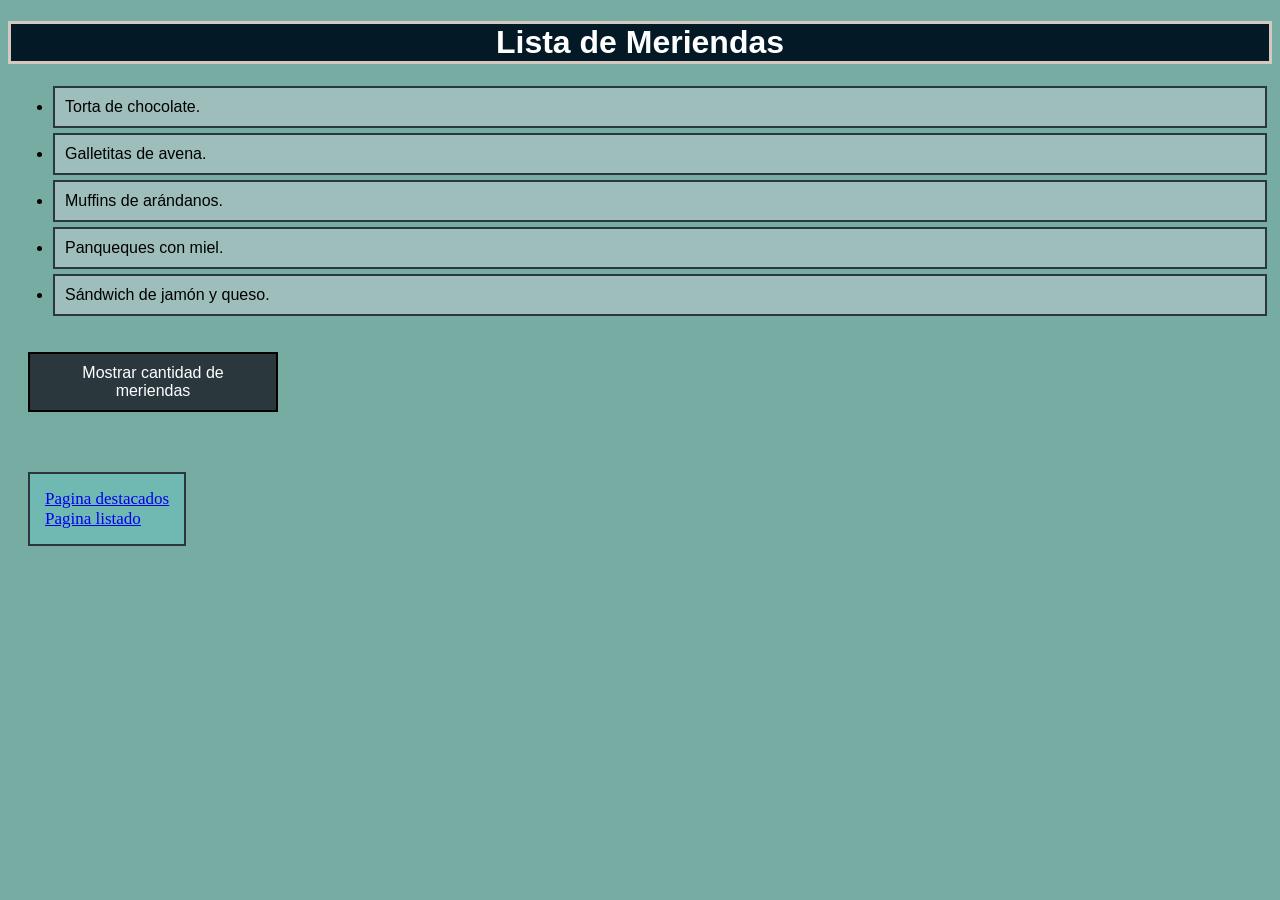
<file: index.html>
<!DOCTYPE html>
<html lang="es">
<head>
    <meta charset="UTF-8">
    <meta name="viewport" content="width=device-width, initial-scale=1.0">
    <title>Index</title>
    <link rel="stylesheet" href="estilos.css">
</head>
<body>
    <h1>Lista de Meriendas</h1>

    <ul id="listaMeriendas"></ul>

    <button id="botonDeCantidad">Mostrar cantidad de meriendas</button>
    <div class="respuesta" id="cantidad"></div>

    <div class="enlaces">
        <a href="destacados.html" >Pagina destacados<br></a>
        <a href="listado.html" >Pagina listado<br></a>
    </div>

    <script src="index.js"></script>
</body>
</html>
</file>
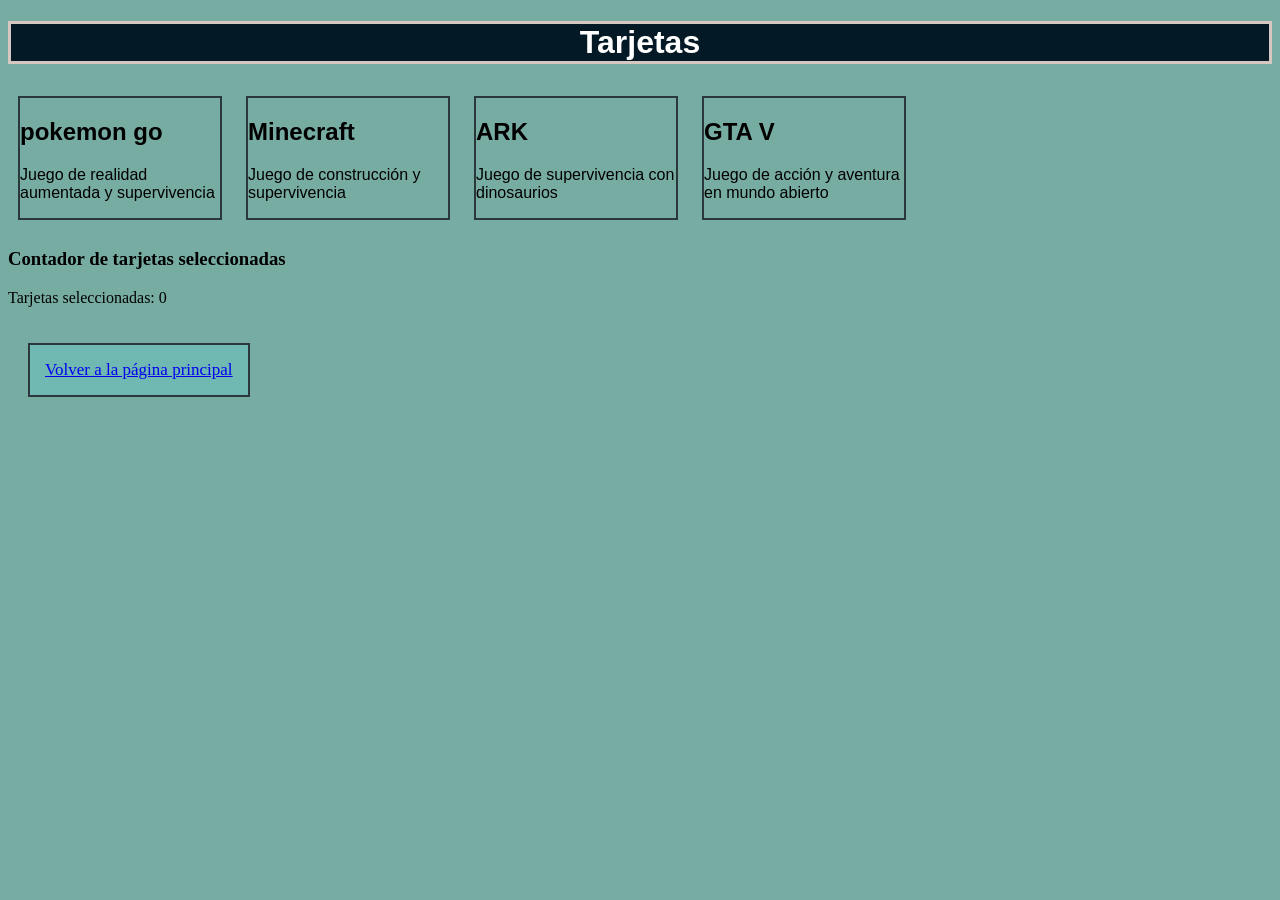
<file: destacados.html>
<!DOCTYPE html>
<html lang="es">
<head>
    <meta charset="UTF-8">
    <meta name="viewport" content="width=device-width, initial-scale=1.0">
    <title>Destacados</title>
    <link rel="stylesheet" href="estilos.css">
</head>
<body>
    <h1>Tarjetas</h1>

    <div class="tarjeta">
        <h2>pokemon go</h2>
        <p>Juego de realidad aumentada y supervivencia</p>
    </div>

    <div class="tarjeta">
        <h2>Minecraft</h2>
        <p>Juego de construcción y supervivencia</p>
    </div>

    <div class="tarjeta">
        <h2>ARK</h2>
        <p>Juego de supervivencia con dinosaurios</p>
    </div>

    <div class="tarjeta">
        <h2>GTA V</h2>
        <p>Juego de acción y aventura en mundo abierto</p>
    </div>

    <h3>Contador de tarjetas seleccionadas</h3>
    <p id="contador">Tarjetas seleccionadas: 0</p>

    <a class="enlaces" href="index.html">Volver a la página principal</a>

    <script src="destacados.js"></script>
</body>
</html>
</file>
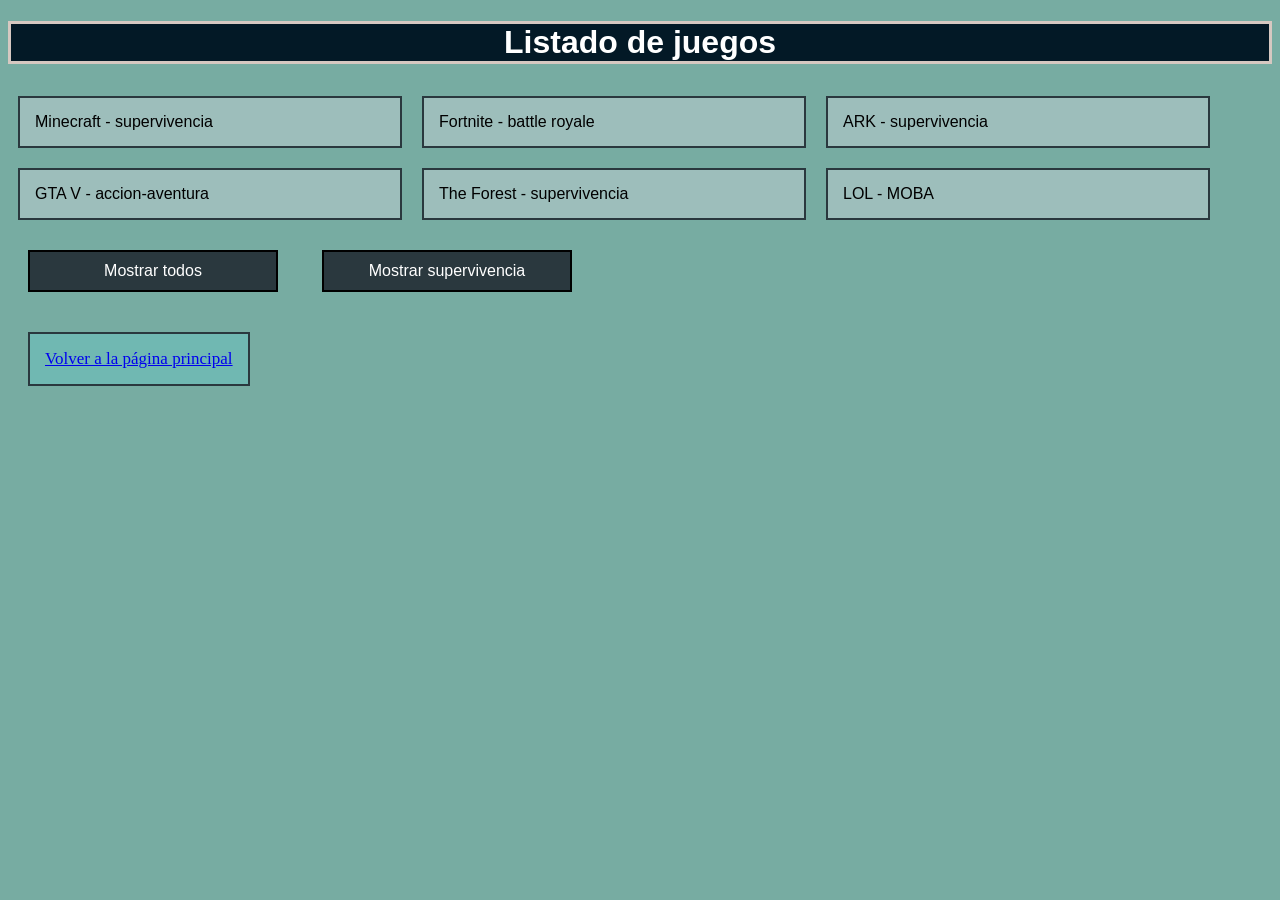
<file: listado.html>
<!DOCTYPE html>
<html lang="es">
<head>
    <meta charset="UTF-8">
    <meta name="viewport" content="width=device-width, initial-scale=1.0">
    <title>Listado</title>
    <link rel="stylesheet" href="estilos.css">
</head>
<body>
    <h1>Listado de juegos</h1>

    <div id="lista"></div>

    <div>
        <button id="botonTodos">Mostrar todos</button>
        <button id="botonSupervivencia">Mostrar supervivencia</button>
    </div>
    
    <a class="enlaces" href="index.html">Volver a la página principal</a>

    <script src="listado.js"></script>
</body>
</html>
</file>
<file: estilos.css>
body {
    background-color: #77aca2;
}

h1 {
    color: #ffffff;
    text-align: center;
    font-family: Arial, sans-serif;
    background-color: #031926;
    border: 3px solid #d6c8c1;
}

.Meriendas {
    background-color: #9DBEBB;
    border: 2px solid #2a383e;
    padding: 10px;
    margin: 5px;
    font-family: helvetica, sans-serif;
}

button {
    background-color: #2a383e;
    color: #ffffff;
    border: 2px black solid;
    padding: 10px 20px;
    cursor: pointer;
    font-size: 16px;
    margin: 20px;
    display: inline-block;
    width: 250px;
}

.respuesta {
    margin: 20px;
    font-family: helvetica, sans-serif;
    font-weight: bold;
}

.enlaces {
    background-color: #70b8b2;
    margin: 20px;
    font-size: 17px;
    border: 2px solid #2a383e;
    padding: 15px;
    display: inline-block;
}

.destacados {
    background-color: #579696;
}

.tarjeta {
    border: 2px solid #2a383e;
    padding: 15;
    margin: 10px;
    display: inline-block;
    width: 200px;
    cursor: pointer;
    font-family: helvetica, sans-serif;
    user-select: none;
}

.juego {
    font-size: 16px;
    background-color: #9DBEBB;
    border: 2px solid #2a383e;
    padding: 15px;
    margin: 10px;
    width: 350px;
    font-family: helvetica, sans-serif;
    display: inline-block;
}
</file>
